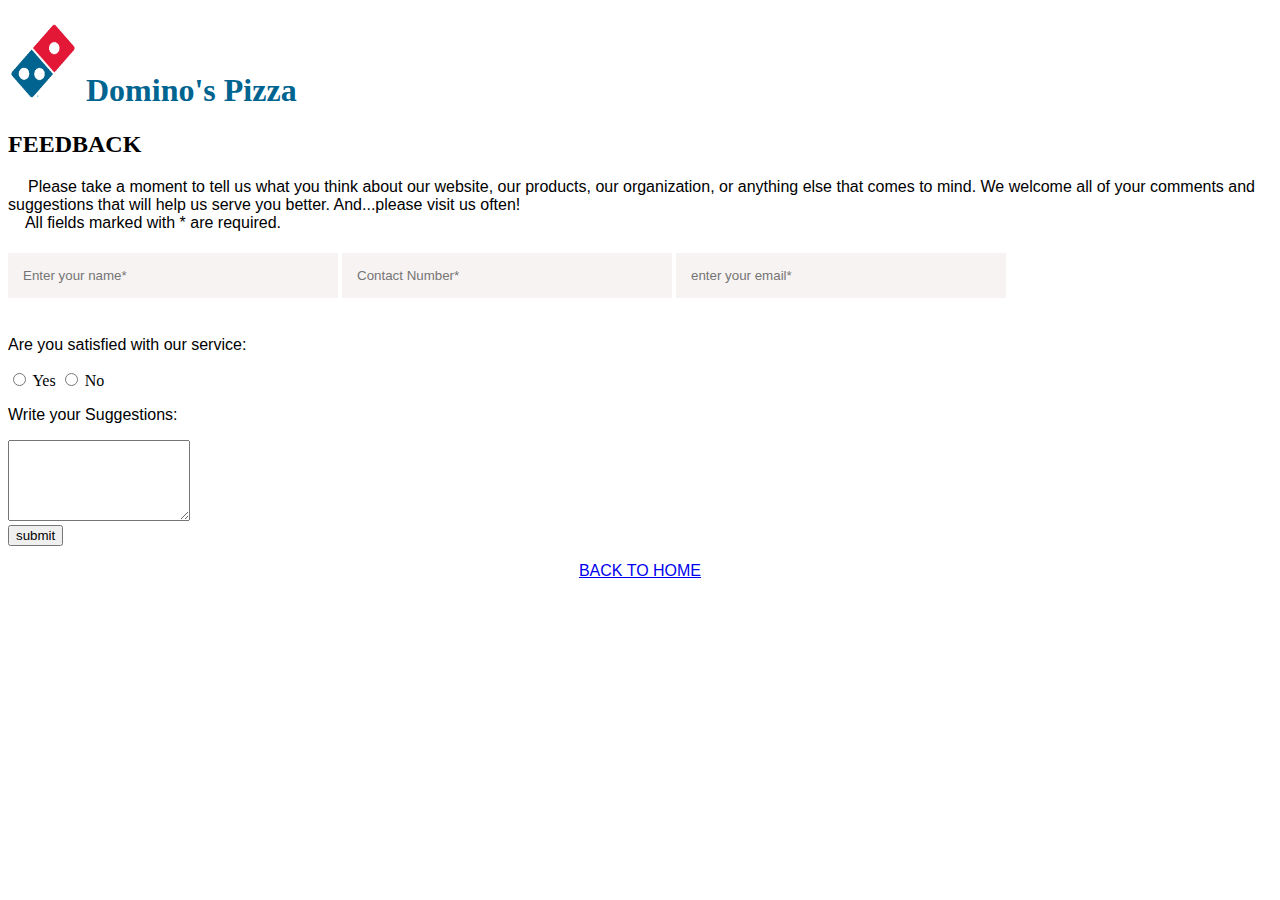
<file: feedback.html>
<!DOCTYPE html>
<html>
    <head>
        <title>feedback</title>
<link rel="stylesheet" href="https://cdnjs.cloudflare.com/ajax/libs/font-awesome/6.5.1/css/all.min.css">
<link rel="preconnect" href="https://fonts.googleapis.com">
<link rel="preconnect" href="https://fonts.gstatic.com" crossorigin>
<link href="https://fonts.googleapis.com/css2?family=Pacifico&display=swap" rel="stylesheet">

<style>
    p{
        font-family: Arial, Helvetica, sans-serif;
    }
    .feedback{
        padding:2px
    }
    input[type=name], input[type=text],input[type="email"] {
    width: 300px;
    padding: 15px;
    margin: 5px 0 22px 0;
    border: none;
    background: #f7f3f3;
  }
</style>
</head>

<body>
    <header> <h1 style="color: rgb(0, 100, 145);"> <img src="images/images.png" width="70" height="80"> Domino's Pizza</h1></header>
    <h2>FEEDBACK</h1>
    <p style="text-indent: 20px;" >Please take a moment to tell us what you think about our website, our products, our organization, or anything else that comes to mind. We welcome all of your comments and suggestions that will help us serve you better. And...please visit us often!<br>
  &nbsp; &nbsp; All fields marked with * are required.</p>
  <form  action="dominos.html"feedback"><label> <input type="name" placeholder="Enter your name*" required> </label>
    <label> <input type="text" placeholder="Contact Number*" required></label>
    <label> <input type="email" placeholder="enter your email*" required></label><br>
    <p> Are you satisfied with our service:</p>
    <input type="radio" id="Yes"  name="option" value="Yes"> 
    <label for="Yes">Yes</label>
    <input type="radio" id="No" name="option" value="No">
    <label for="No">No</label><br>
<label for="suggestions"><p>Write your Suggestions:</p> </label>
<textarea type="textarea" rows="5" min width="100"></textarea><br>
<input type="submit" value="submit">
</form>
<p style="text-align: center;" ><a href="index.html"> BACK TO HOME </a></p>
</body>
</html>
</file>
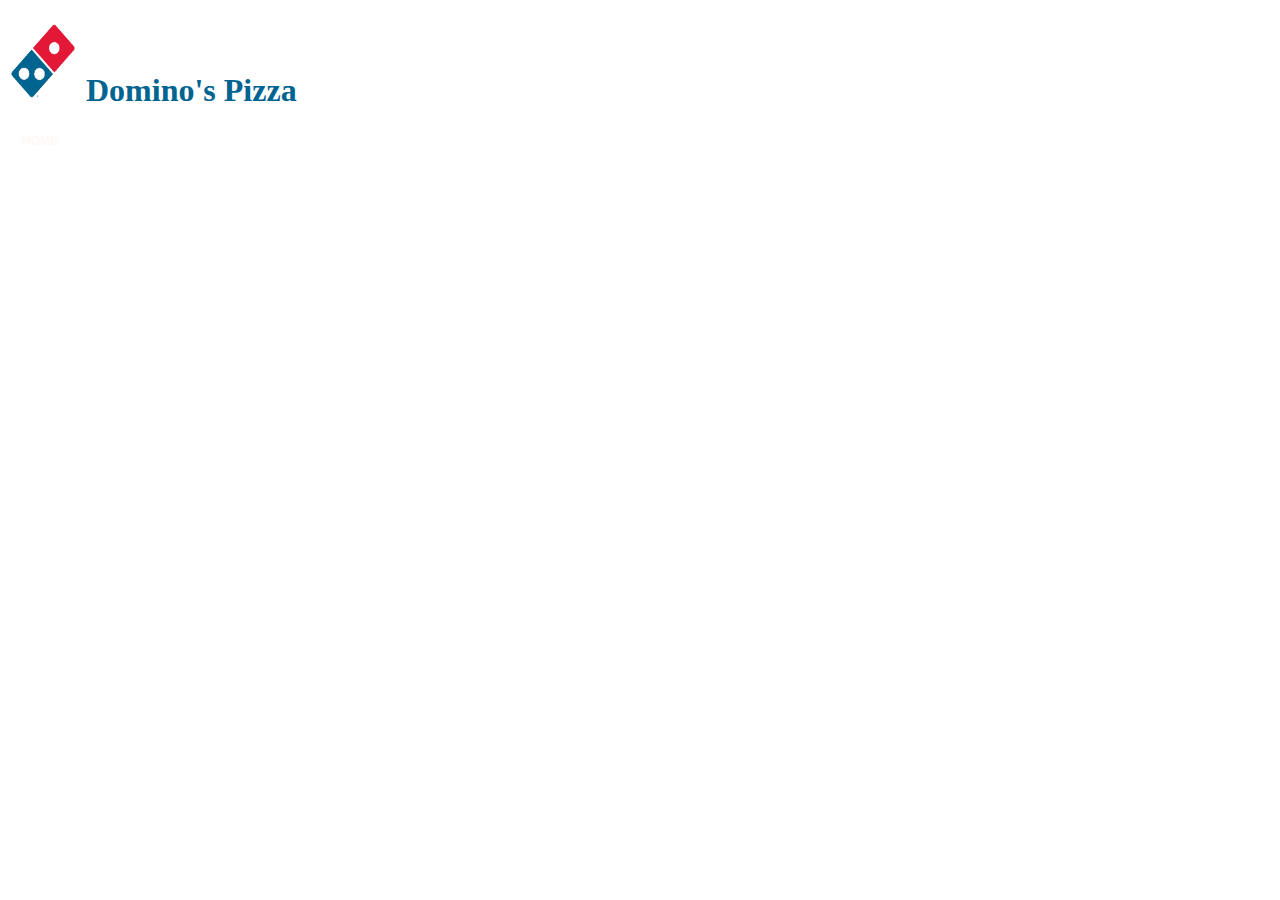
<file: header.html>
<!DOCTYPE html>
<html>
    <head>
<title>Homepage</title>
<link rel="stylesheet" href="dominos.css">
<link rel="stylesheet" href="https://cdnjs.cloudflare.com/ajax/libs/font-awesome/6.5.1/css/all.min.css">
<link rel="preconnect" href="https://fonts.googleapis.com">
<link rel="preconnect" href="https://fonts.gstatic.com" crossorigin>
<link href="https://fonts.googleapis.com/css2?family=Pacifico&display=swap" rel="stylesheet">
</head>
<h1 style="color: rgb(0, 100, 145);"> <img src="images/images.png" width="70" height="80"> Domino's Pizza</h1>

<a href="dominos.html">Home</a>
</file>
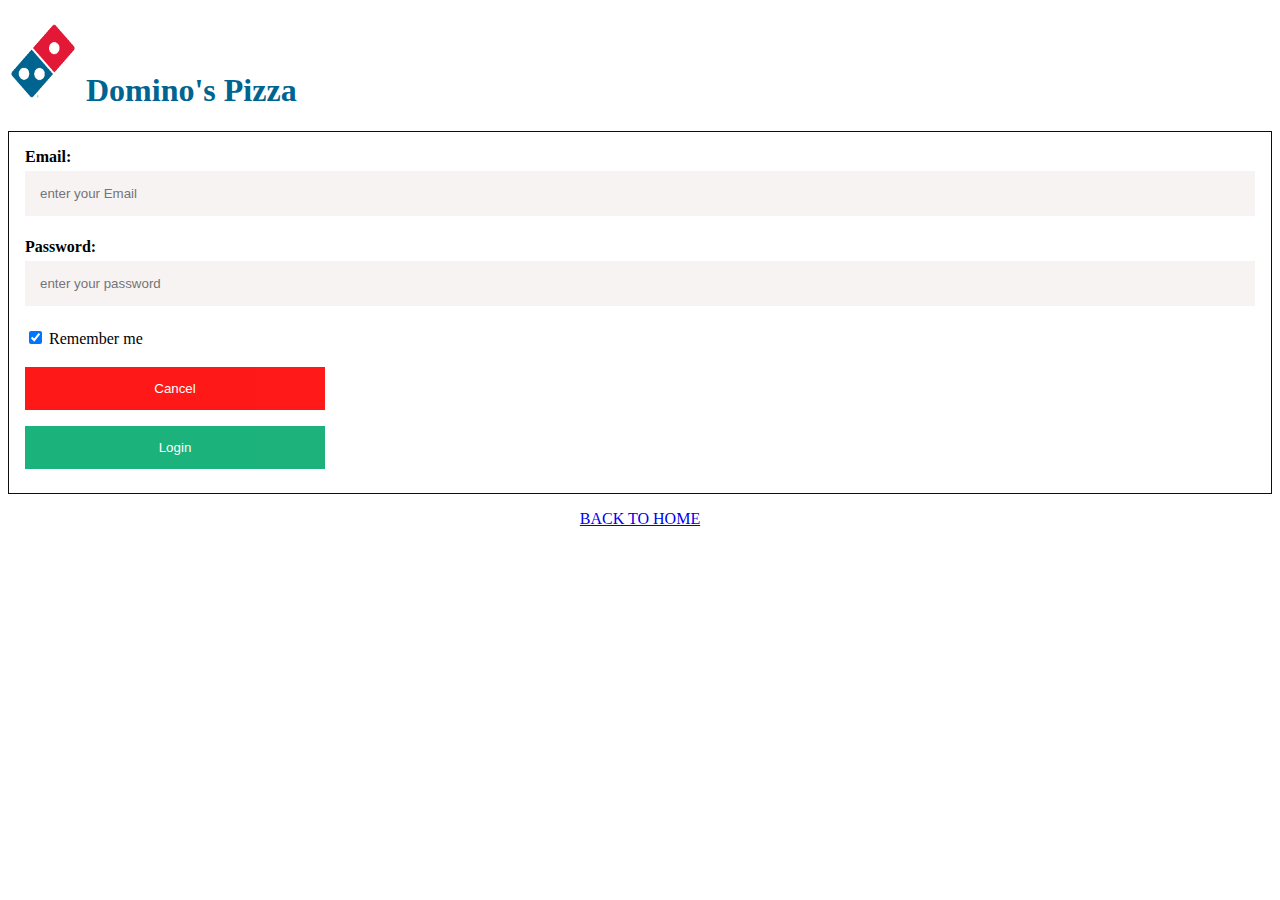
<file: sign in.html>
<!DOCTYPE html>
<html>
    <head>
<title>login form</title>
<link rel="stylesheet" href="signup.css">
<link rel="stylesheet" href="https://cdnjs.cloudflare.com/ajax/libs/font-awesome/6.5.1/css/all.min.css">
<link rel="preconnect" href="https://fonts.googleapis.com">
<link rel="preconnect" href="https://fonts.gstatic.com" crossorigin>
<link href="https://fonts.googleapis.com/css2?family=Pacifico&display=swap" rel="stylesheet">
</head>
<h1 style="color: rgb(0, 100, 145);"> <img src="images/images.png" width="70" height="80"> Domino's Pizza</h1>
<body><form style="border: 1px solid rgb(15, 14, 15);">
<!-- sign up form -->
<div class="signup-form">
        <label for="email"><b>Email:</b></label>
        <input type="email" id="email" name="email" required placeholder="enter your Email"><br>
        <label for="password"><b>Password:</b></label>
        <input type="password" id="password" name="password" required placeholder="enter your password"><br>
        <label>
            <input type="checkbox" checked="checked" name="remember"
            style="margin-bottom: 15px;"> Remember me
        </label>
        <div class="button">
            <button class="cancel" type="button">Cancel</button>
            <button class="sumbit" type="submit"> Login</button> 
        </div>
        </div>
      </form>
      </body>
      <p style="text-align: center;" ><a href="index.html"> BACK TO HOME </a></p>
      </html>
</file>
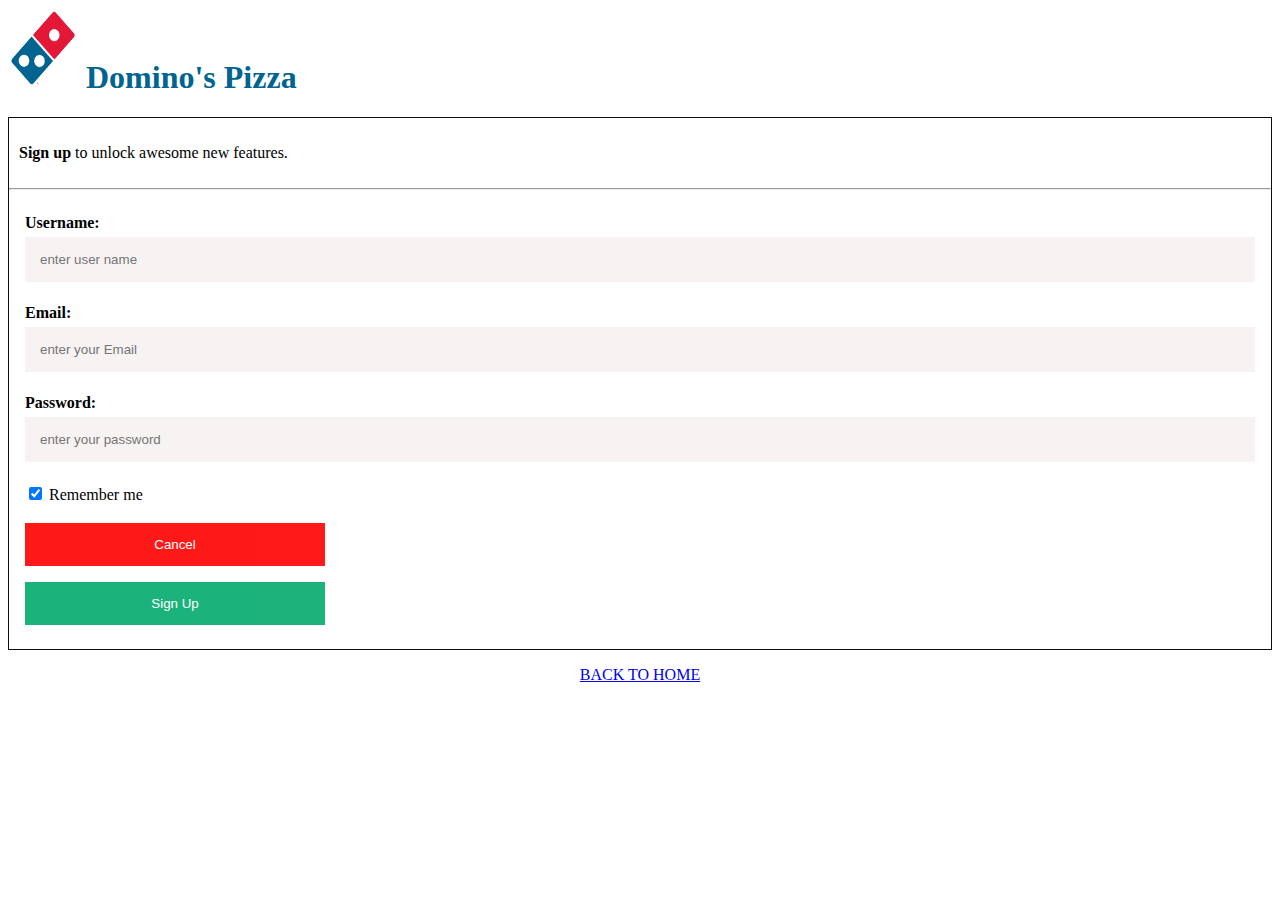
<file: sign up.html>
<!DOCTYPE>
<html>
    <head>
        <title>sign up</title>
        <link rel="stylesheet" href="signup.css"></link> 
    </head>
<!-- header -->
<body>
    <h1 style="color: rgb(0, 100, 145);"> <img src="images/images.png" width="70" height="80"> Domino's Pizza</h1>
<form style="border: 1px solid rgb(15, 14, 15);">
<p class="sign"><b>Sign up</b> to unlock awesome new features.</p><hr>
<!-- sign up form -->
<div class="signup-form">
     <label for="username"><b>Username:</b></label>
        <input type="text" id="username" name="username" required placeholder="enter user name">
        <label for="email"><b>Email:</b></label>
        <input type="email" id="email" name="email" required placeholder="enter your Email"><br>
        <label for="password"><b>Password:</b></label>
        <input type="password" id="password" name="password" required placeholder="enter your password"><br>
        <label>
            <input type="checkbox" checked="checked" name="remember"
            style="margin-bottom: 15px;"> Remember me
        </label>
        <div class="button">
            <button class="cancel" type="button">Cancel</button>
            <button class="sumbit" type="submit"> Sign Up</button> 
        </div>
        </div>
      </form>
      </body>
      <p style="text-align: center;" ><a href="index.html"> BACK TO HOME </a></p>
      </html>
</file>
<file: dominos.css>
*{
    box-sizing: border-box;
}
nav{
    width: 100%;
    display: inline-block;
}
.box{
    height: 40px;
    width: 100%;
    background-color: rgb(0, 100, 147);
    text-align: center;
    color: white;
    font-size:15px;
    padding-top: 5px;
    padding-bottom: 10px;
}
 a {
    font-weight: 700;
    font-family:'Gill Sans', 'Gill Sans MT', Calibri, 'Trebuchet MS', sans-serif ;
  padding: 14px ;
  font-size: 12px;
  width: 100%;
  text-align: center;
  /* list-style: none; */
  text-transform: uppercase;
  /* flex-direction: column; */
  justify-content:space-between;
  /* gap: 10px; */
  margin-bottom: 50px;
  color:rgb(255, 247, 247);
  text-decoration: none;
  /* display: inline-block; */
}
 ul li a:hover{
    color:white;
    background-color:#ddd;
    padding: 2px;
}

.head{
    display: flex;
    justify-content: space-between;
}
/* input [type="radio"] :checked {
    background-color: rgb(0, 100, 147);
    border-color:black ;
} */

.class1{
    text-align: left;
}
.class3{
    text-align: right;

}
input[type="location"]{
    height: 10;
    width: 300px;
    padding: 15px;
    margin: 5px 0 22px 0;
    border: solid;
    background: #f7f3f3;}
    /* styling for images */
.image-name{
    display: flex;
    justify-content:space-between;
}
.image{
    text-align: center;
    margin-right: 10px;
    transition:0.5s ease ease-in-out;
    /* border-radius: 50px; */
    height: auto;
}
.image p{
    font-family:'Trebuchet MS', 'Lucida Sans Unicode', 'Lucida Grande', 'Lucida Sans', Arial, sans-serif;
    font-variant: small-caps;
}
.image:hover {
    transform: scale(1.1);
}
/* styling for header     */

/* .about{
    display: flex;
    color: rgb(0, 0, 0);
} */
.class2 a{
    color: black;}
.class2 ul li{
    text-decoration: none;
    list-style: none;
    display: flex;

}
.footer{
    float: right;
}
ul {
    list-style-type:none;
    display: flex;
    /* display: inline-block; */
}

/* .social:hover{
background-color:beige;
transform: scale(1.1);
} */
/* .social{
    color: rgb(15, 15, 15);
} */
.box2{
    width:900%;
    background-color: rgb(0, 100, 147);
    height: 100%;
}
</file>
<file: signup.css>
/* Style for sign-up form */
*{
    box-sizing: border-box;
}
.signup-form {
    padding: 16px;
}
.button{
    width: 100%;
    max-width: 300px;

}
button {
    background-color: #04AA6D;
    color: white;
    padding: 14px 20px;
    margin: 8px 0;
    border: none;
    width: 100%;
    opacity: 0.9;
  }
  .cancel{
    background-color: red;
  }
  /* .button :hover{
    
  } */
  input[type=text], input[type=password],input[type="email"] {
    width: 100%;
    /* max-width: 500px; */
    padding: 15px;
    margin: 5px 0 22px 0;
    border: none;
    background: #f7f3f3;
  }
  .sign{
    padding:10px ;
  }
  @media screen and (max-width: 600px) {
    .cancel, .submit {
width: 100%;
    }
  }
</file>
